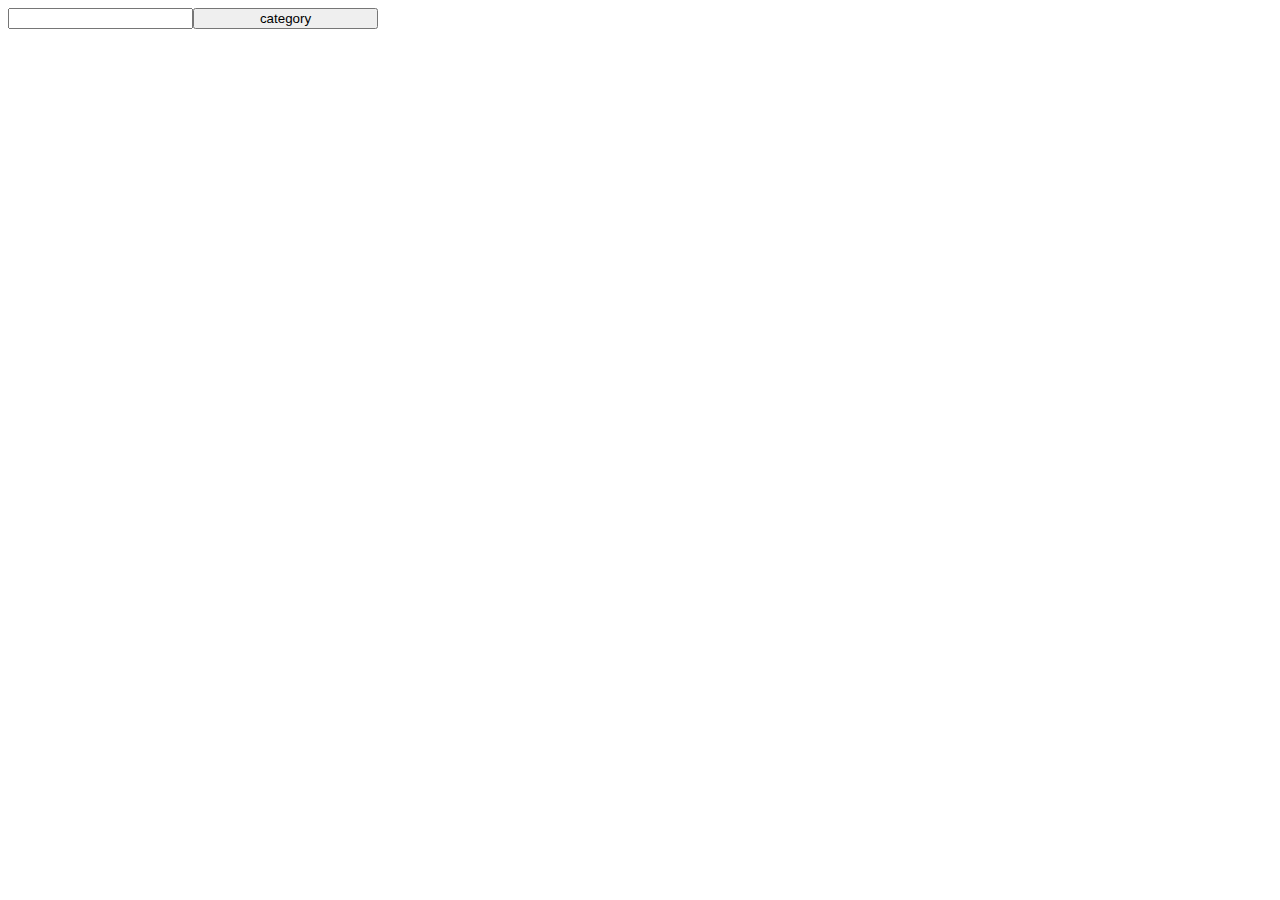
<file: boxes/by.epam.lab.verstka/index.html>
<!DOCTYPE html>
<html lang="en">
<head>
    <meta charset="UTF-8">
    <meta http-equiv="X-UA-Compatible" content="IE=edge">
    <meta name="viewport" content="width=device-width, initial-scale=1.0">
    <title>Document</title>
</head>
<style>
    .inactive{
        opacity: 0;
    }
</style>
<body>
    <div style="display: flex;">
        <form action="" id="search">
            <input type="text" id="search_text">
        </form>
        <div style="display: flex; flex-direction: column;">
            <button id="category_btn">category</button>
            <form action="" class="category-form inactive" id="category-form">
                <input type="text" id="category-search-input">
                <div class="search-result">
                    <ul>
                    </ul>
                </div> 
            </form>
        </div>
    </div>
    

        <h1 id="cards"></h1>
    <script>
        var categories = {
            "fish_id":"fish",
            "cat_id":"cat",
            "dog_id":"dog",
            "parrot_id":"parrot"
        }        
        const category_form = document.getElementById('category-form');
        const category_btn = document.getElementById('category_btn');
        const search_list = document.querySelector(".search-result ul");
        const cards = document.querySelector("#cards");
        const search_input = document.querySelector("#search_text");

        // загрузка категорий
        uploadCategories(categories);



        // открытие/закрытие вкладки с категориями
        document.querySelector('#category_btn').addEventListener('click', function(){
            category_form.classList.toggle("inactive");
        })


        // срабатывает при выборе категории
        // item.getAttribute("category-value") - id категории
        // search_input.value - значение из поиска
        document.querySelectorAll('.result-button').forEach(item => {
            item.addEventListener('click', function(e){
                e.preventDefault();
                category_btn.innerHTML = item.innerHTML;
                //
                cards.innerHTML = "products from " + item.getAttribute("category-value") + " " + search_input.value;
                //
                category_form.classList.add("inactive");
            })
        })


        // срабатывает при наборе текста в поиске категорий
        // this.value - значение из поиска для категорий
        document.querySelector("#category-search-input").addEventListener("input", function(){
            removeResults();
            if (this.value !== ""){
                console.log("changed");
                var filtered = Object.fromEntries(Object.entries(categories).filter(([k,v]) => v.indexOf(this.value) !== -1));
                uploadCategories(filtered);
            } else {
                uploadCategories(categories);
            }
            
        })


        // добавляет новый результат (строчку) поиск категорий
        function appendNewResult(key, value){
            var li = document.createElement('li');
                var a = document.createElement('a');
                a.setAttribute('href', '#');
                a.classList.add('result-button');
                a.setAttribute('category-value', key)
                a.innerHTML = value;
                li.append(a);
                li.setAttribute('class','item');
                search_list.appendChild(li);
        }

        // удаляет все текущие строчки из поиска категорий
        function removeResults(){
            while (search_list.firstChild) {
                search_list.removeChild(search_list.lastChild);
            }
        }

        function uploadCategories(dict){
            for (const [key, value] of Object.entries(dict)) {
                appendNewResult(key, value);
            }
        }

    </script>
</body>
</html>
</file>
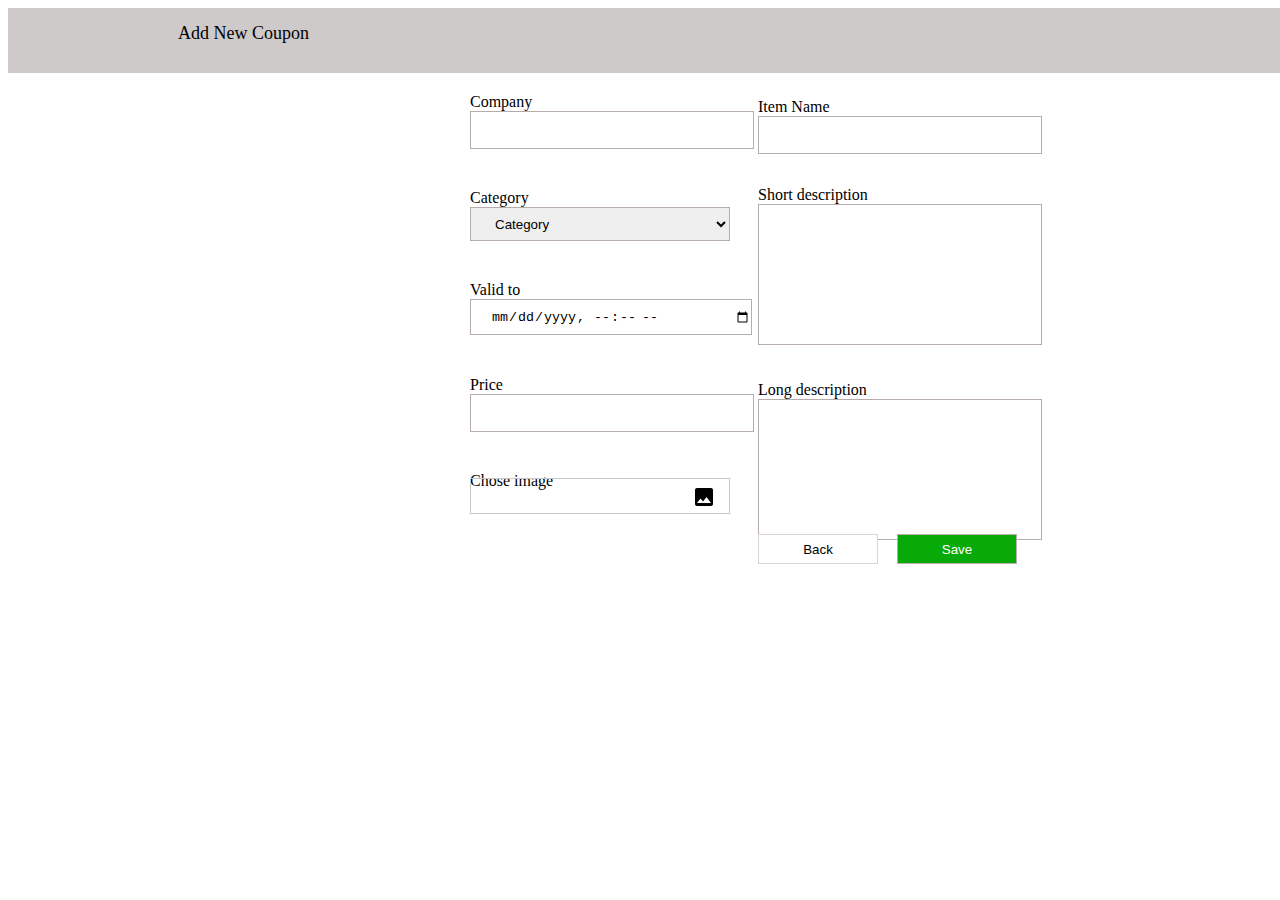
<file: boxes/by.epam.lab.verstka/addItemPage.html>
<!DOCTYPE html>
<html lang='en'>

<head>
  <meta charset='UTF-8' />
  <title>Add Item Page</title>
  <link rel='stylesheet' href='/boxes/styles/registration.css' />
  <script src="https://code.jquery.com/jquery-3.3.1.js" integrity="sha256-2Kok7MbOyxpgUVvAk/HJ2jigOSYS2auK4Pfzbm7uH60="
    crossorigin="anonymous">
    </script>
</head>


<body>
  <div id="header"></div>
  <div class="reactangle">Add New Coupon</div>
  <form action="" class="add-action">
    <div class="add-container left">
      <p>Company<span class="required"></span> <br>
        <input type="text" class="reg-form" />

      <p>Category<span class="required"></span> <br>
        <select name="Catehory" class="reg-form">
          <option value="choice">Category</option>
          <option value="choice">Category</option>
          <option value="choice">Category</option>
        </select>
      <p>Valid to<span class="required"></span> <br>
        <input type="datetime-local" class="reg-form" />
      <p>Price<span class="required"></span> <br>
        <input type="number" class="reg-form" />

      <p>Chose image</p>
      <div class="field__wrapper">

        <input name="file" type="file" name="file" id="field__file-2" class="field field__file" multiple>
        <label class="field__file-wrapper" for="field__file-2">
          <div class="field__file-fake">
            <div class="field__file-button"></div>
          </div>
        </label>
      </div>
    </div>

    <div class="add-container right">
      <p>Item Name<span class="required"></span> <br>
        <input type="text" class="reg-form">
      <p>Short description<span class="required"></span> <br>
        <textarea class="reg-form description" ></textarea>
      <p>Long description<span class="required"></span> <br>
        <textarea class="reg-form description" maxlength="500"></textarea>
    </div>
    <div class="reg-buttons" id="add-acation">
      <button type="submit" formaction="#" class="reg-button white">Back</button>
      <button type="submit" formaction="#" class="reg-button">Save</button>
    </div>
  </form>

  <div class='footer'>
    <div class='footer-item footer-one'></div>
  </div>
</body>


<script>
  $(function () {
    $("#header").load("header.html");
  });

  let fields = document.querySelectorAll('.field__file');
  Array.prototype.forEach.call(fields, function (input) {
    let label = input.nextElementSibling,
      labelVal = label.querySelector('.field__file-fake').innerText;

    input.addEventListener('change', function (e) {
      let countFiles = '';
      if (this.files && this.files.length >= 1)
        countFiles += this.files.length;

      if (countFiles)
        label.querySelector('.field__file-fake').innerText = 'Files: ' + countFiles;
      else
        label.querySelector('.field__file-fake').innerText = labelVal;
    });
  });
</script>

</html>
</file>
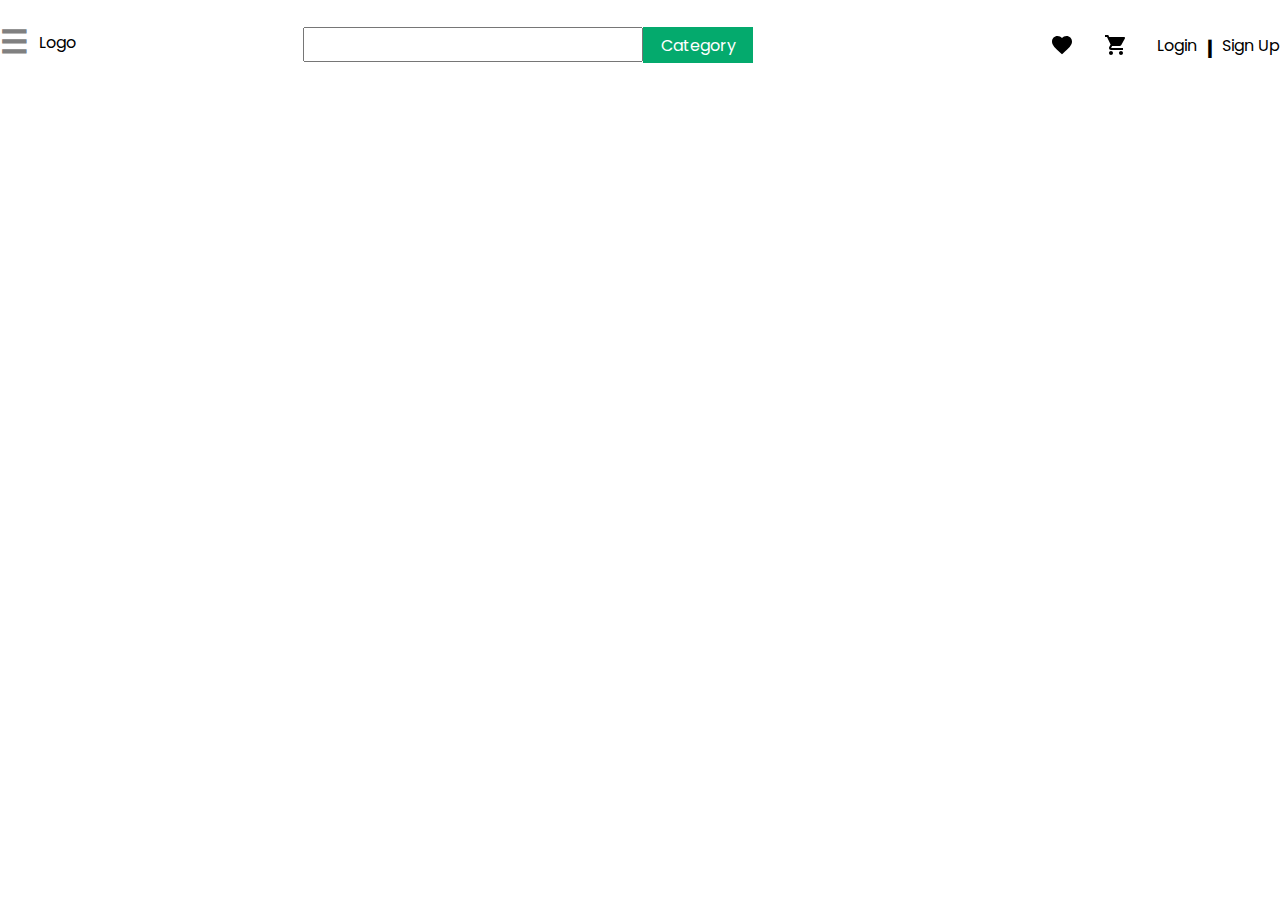
<file: boxes/by.epam.lab.verstka/header.html>
<!DOCTYPE html>
<html lang='en'>

<head>
  <meta charset='UTF-8' />
  <meta http-equiv="X-UA-Compatible" content="IE=edge">
  <meta name="viewport" content="width=device-width, initial-scale=1.0">
  <title>Haeder</title>
  <link rel='stylesheet' href='/boxes/styles/style.css' />
  <link rel='stylesheet' href='/boxes/styles/filter.css' />
  <link rel="stylesheet" href="https://cdnjs.cloudflare.com/ajax/libs/font-awesome/4.7.0/css/font-awesome.min.css">
  <link rel="preconnect" href="https://fonts.googleapis.com">
  <link rel="preconnect" href="https://fonts.gstatic.com" crossorigin>
  <link href="https://fonts.googleapis.com/css2?family=Poppins:wght@300;400;500&display=swap" rel="stylesheet">
</head>

<body>
  <div class='menu-container'>

    <div class='menu'>
      <div class="left-menu">
        <h1 class="strip" data-text="☰">☰</h1>
        <a href="/boxes/first/main.html" class="logo">Logo</a>
      </div>


      <div class="seach-panel">
        <form action="" id="search" name="second">
          <input type="text" id="search_text" name="secondText" onkeyup="searchItem()">
        </form>
      <div class="dropdown">
        <button onclick="myFunction()" class="dropbtn">Category</button>
        <div id="myDropdown" class="dropdown-content">
          <input type="text" placeholder="Search.." id="myInput" onkeyup="filterFunction()">
          <a onclick="categorySearch('nature')">Base</a>
          <a onclick="categorySearch('blog')">Blog</a>
          <a onclick="categorySearch('nature')">Nature</a>
          <a onclick="categorySearch('tecnology')">tecnology</a>
        </div>
      </div>
    </div>


      <div class="link">
        <div class='svg1'>
          <p><a href="#"><img src='/images/favorite_black_24dp.svg' /></a></p>
        </div>
        <div class='svg2'>
          <p><a href="#"> <img src='/images/shopping_cart_black_24dp.svg' /></a></p>
        </div>
        <a href="#" class="heder-button">Login</a>
        <h1 class="vertik-strip" data-text="|">|</h1>
        <a href="#" class="heder-button">Sign Up</a>
      </div>
    </div>
  </div>

  <!-- <script src="/script/debounce.js"></script> -->

</body>

</html>
</file>
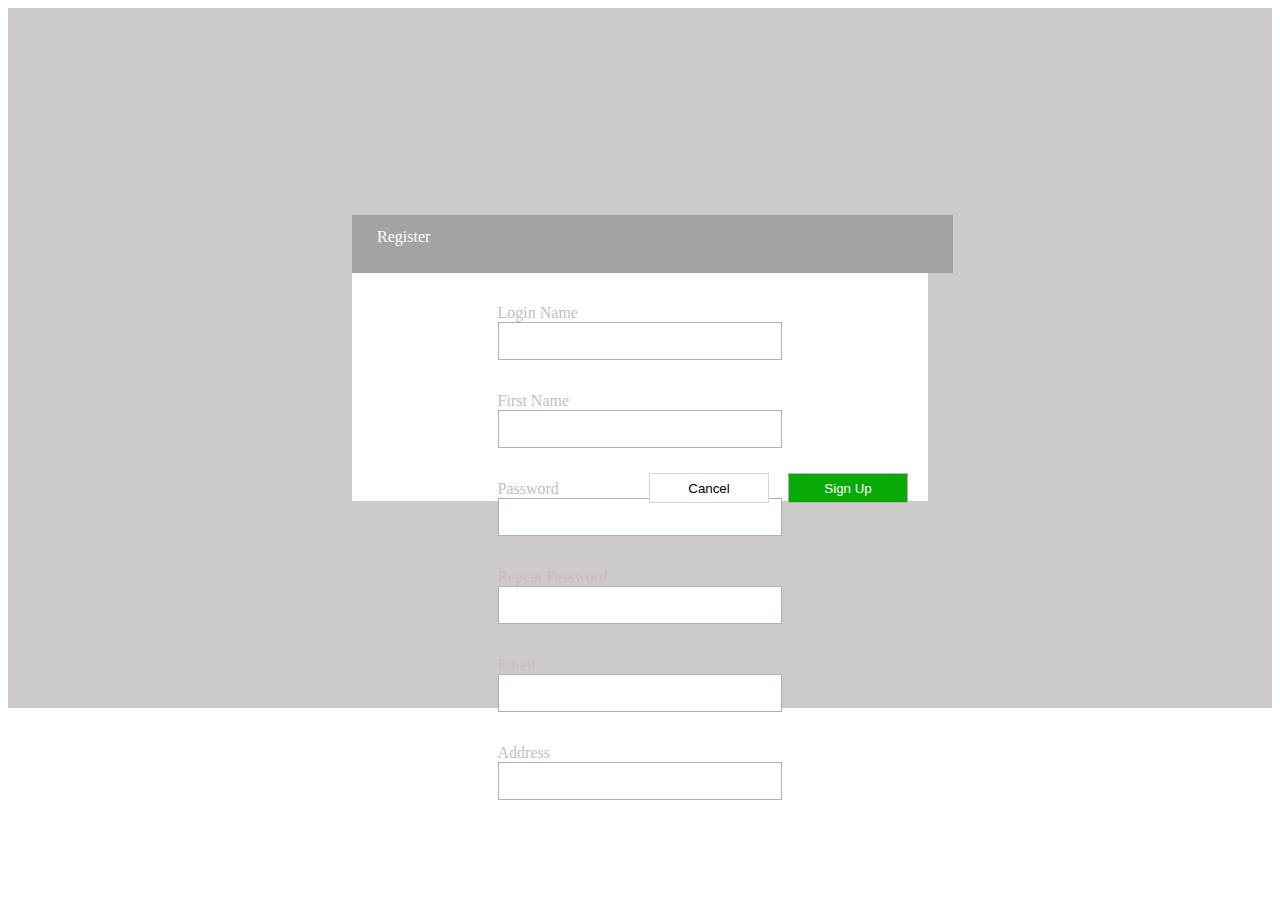
<file: boxes/by.epam.lab.verstka/register.html>
<!DOCTYPE html>
<html lang='en'>
  <head>
    <meta charset='UTF-8'/>
    <title>Registration Page</title>
    <link rel='stylesheet' href='/boxes/styles/registration.css'/>
    <script src="https://code.jquery.com/jquery-3.3.1.js"
    integrity="sha256-2Kok7MbOyxpgUVvAk/HJ2jigOSYS2auK4Pfzbm7uH60="
    crossorigin="anonymous">
  </script>
  </head>


<body>

  <div id="header"></div>

  <div class="registration-form-container">
    <div class="registration-container">
        <div class="from-sign">Register</div>
         <div class="reg-forms">
          <p class="p1-white">Login Name<span class="required"></span> <br>
           <input type="text" class="reg-form" />
           <p class="p1-white">First Name<span class="required"></span> <br>
           <input type="text" class="reg-form" />
           <p class="p1-white">Password<span class="required"></span> <br>
           <input type="text" class="reg-form" />
           <p class="p1-white">Repeat Password<span class="required"></span> <br>
           <input type="text" class="reg-form" />
           <p class="p1-white">Email<span class="required"></span> <br>
           <input type="text" class="reg-form" />
           <p class="p1-white">Address<span class="required"></span> <br>
           <input type="text" class="reg-form"/>
         </div>
        <form action="#" method="get"></form>
         <div class="reg-buttons">
            <button type="submit" formaction="#" class="reg-button white">Cancel</button>
            <button type="submit" formaction="#" class="reg-button">Sign Up</button>
         </div>
        </form>
    </div>
  </div>
    
  <div class='footer'>
    <div class='footer-item footer-one'></div>
  </div>
</body>

<script> 
    $(function(){
      $("#header").load("header.html"); 
    });
    </script> 
  </html>
</file>
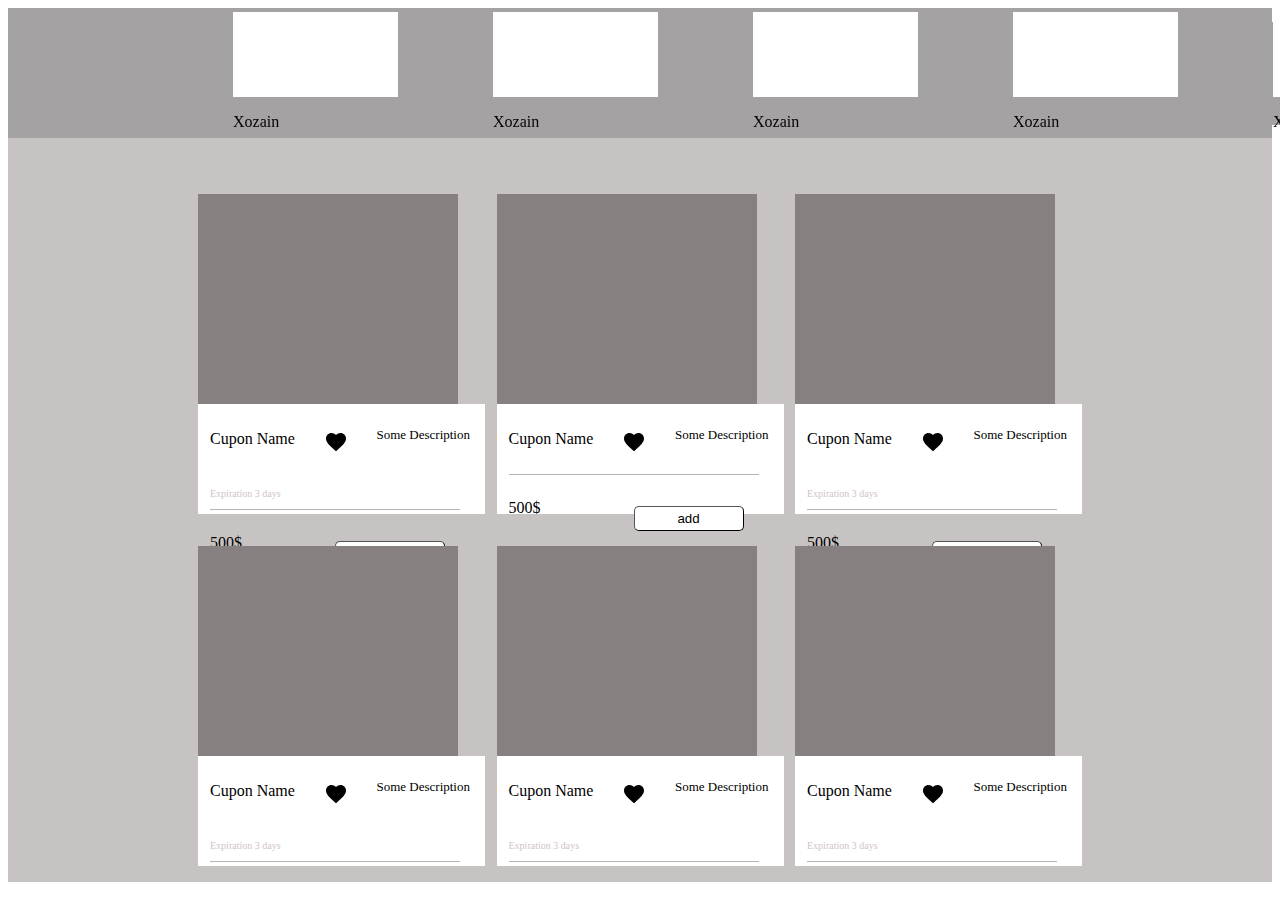
<file: boxes/by.epam.lab.verstka/test.html>
<!DOCTYPE html>
<html lang='en'>

<head>
  <meta charset='UTF-8' />
  <title>Main Page</title>
  <link rel='stylesheet' href='/boxes/styles/main.css' />
  <script src="https://code.jquery.com/jquery-3.3.1.js" integrity="sha256-2Kok7MbOyxpgUVvAk/HJ2jigOSYS2auK4Pfzbm7uH60="
    crossorigin="anonymous">
    </script>
</head>


<body>

  <div id="header"></div>
  <div class="main-panel">
    <div class="main-panel menu">
      <div class="hed-bar">
        <div class="head-icon"></div>
        <p>Xozain</p>
      </div>
    </div>
    <div class="main-panel menu">
      <div class="hed-bar">
        <div class="head-icon"></div>
        <p>Xozain</p>
      </div>
    </div>
    <div class="main-panel menu">
      <div class="hed-bar">
        <div class="head-icon"></div>
        <p>Xozain</p>
      </div>
    </div>

    <div class="main-panel menu">
      <div class="hed-bar">
        <div class="head-icon"></div>
        <p>Xozain</p>
      </div>
    </div>
    <div class="main-panel menu">
      <div class="hed-bar">
        <div class="head-icon"></div>
        <p>Xozain</p>
      </div>
    </div>
    <div class="main-panel menu">
      <div class="hed-bar">
        <div class="head-icon"></div>
        <p>Xozain</p>
      </div>
    </div>
    <div class="main-panel menu">
      <div class="hed-bar">
        <div class="head-icon"></div>
        <p>Xozain</p>
      </div>
    </div>
  </div>

  <div class="main-body">

    <div class="tovar">
      <div class="icon-image"></div>
      <div class="icon-body">
        <p>Cupon Name</p>
        <p><a href="#"> <img src='/images/favorite_black_24dp.svg' /></a></p>
        <p class="descr-style">Some Description</p>
        <p class="small">Expiration 3 days</p>
        <div class="line"></div>
        <p class="price">500$</p>
        <button class="add-button">add</button>
      </div>
    </div>

    <div class="tovar">
      <div class="icon-image"></div>
      <div class="icon-body">
        <p>Cupon Name</p>
        <p><a href="#"> <img src='/images/favorite_black_24dp.svg' /></a></p>
        <p class="descr-style">Some Description</p>
        <div class="line"></div>
        <p class="price">500$</p>
        <button class="add-button">add</button>
      </div>
    </div>

    <div class="tovar">
      <div class="icon-image"></div>
      <div class="icon-body">
        <p>Cupon Name</p>
        <p><a href="#"> <img src='/images/favorite_black_24dp.svg' /></a></p>
        <p class="descr-style">Some Description</p>
        <p class="small">Expiration 3 days</p>
        <div class="line"></div>
        <p class="price">500$</p>
        <button class="add-button">add</button>
      </div>
    </div>

    <div class="tovar">
      <div class="icon-image"></div>
      <div class="icon-body">
        <p>Cupon Name</p>
        <p><a href="#"> <img src='/images/favorite_black_24dp.svg' /></a></p>
        <p class="descr-style">Some Description</p>
        <p class="small">Expiration 3 days</p>
        <div class="line"></div>
        <p class="price">500$</p>
        <button class="add-button">add</button>
      </div>
    </div>

    <div class="tovar">
      <div class="icon-image"></div>
      <div class="icon-body">
        <p>Cupon Name</p>
        <p><a href="#"> <img src='/images/favorite_black_24dp.svg' /></a></p>
        <p class="descr-style">Some Description</p>
        <p class="small">Expiration 3 days</p>
        <div class="line"></div>
        <p class="price">500$</p>
        <button class="add-button">add</button>
      </div>
    </div>

    <div class="tovar">
      <div class="icon-image"></div>
      <div class="icon-body">
        <p>Cupon Name</p>
        <p><a href="#"> <img src='/images/favorite_black_24dp.svg' /></a></p>
        <p class="descr-style">Some Description</p>
        <p class="small">Expiration 3 days</p>
        <div class="line"></div>
        <p class="price">500$</p>
        <button class="add-button">add</button>
      </div>
    </div>

    
  </div>


  <script src="/script/scroll.js"></script>

</body>

<script>
  $(function () {
    $("#header").load("header.html");
  });
</script>
</html>
</file>
<file: boxes/styles/registration.css>
.registration-container{
    color: black;
    width: 576px;
    height: 286px;
  background-color: white;
  flex-direction:row;
  }

  .registration-form-container{
    display: flex;
  justify-content: center; 
  align-items: center;
  background-color: rgb(206, 202, 202);
  height: 700px;
  }

  .from-sign{
    display: flex;
    width: 576px;
    height: 45px;
    padding-top: 13px;
    padding-left: 25px;
    color: white;
    background-color: rgb(164, 162, 162);
  }
  
  .reg-forms{
    display: flex;
    justify-content: space-around; 
    align-items: center;
    flex-direction: row;
    width: 555px;
    height: 168px;
    margin-top: 15px;
    margin-left: 10px;
    flex-wrap: wrap;
  }

  .reg-form{
    color: black;
    height: 34px;
    width: 260px;
    padding-left: 20px;
    border-width: 1px;
    border-color: #b7acac;
    border-style: ridge;
  }

  .reg-form.description{
    height: 135px;
  }

  .reg-buttons{
    margin-top: 10px;
    display: flex;
    justify-content: space-between;
    align-items: flex-end;
    margin-left: 297px;
    margin-top: 17px;
    width: 259px;
    
  }
  
  .reg-button{
    border-style: ridge;
    width: 120px;
    height: 30px;
    border-width: 1px;
    background-color: rgb(7, 170, 7);
  }

  .reg-button.white{
    border-style: ridge;
  color: black;
  border-color: rgb(220, 211, 211);
  border-width: 1px;
  background-color: white;
  }

.reactangle{
  background-color: rgb(206, 202, 202);
  display: flex;
  width: 1540px;
  height: 50px;
  padding-left: 170px;
  padding-top: 15px;
  font-size: large;
  font-style: Monospace;
}

.add-container.left{
  display: flex;
  justify-content: space-between;
  align-items: center;
  flex-direction: row;
  margin-top: 0px;
  height: 445px;
  width: 350px;
  flex-wrap: wrap;
  margin-left: 387px;
}

.add-container.right {
  display: flex;
    justify-content: space-between;
    align-items: center;
    flex-direction: row;
    margin-top: -436px;
    height: 435px;
    width: 200px;
    flex-wrap: wrap;
    margin-left: 675px;
}

.field__wrapper {
  width: 100%;
  position: relative;
  text-align: center;
}
 
.field__file {
  visibility: hidden
}
 
.field__file-wrapper {
  display: flex;
  margin-top: -55px;
  height: 34px;
  width: 260px;
  display: flex;
  -webkit-box-pack: justify;
      -ms-flex-pack: justify;
          justify-content: end;
  -webkit-box-align: center;
      -ms-flex-align: center;
          align-items: center;
  -ms-flex-wrap: wrap;
      flex-wrap: wrap;

}
 
.field__file-fake {
  display: flex;
  padding-left: 220px;
  height: 34px;
  width: 260px;
  display: flex;
  -ms-flex-align: center;
  align-items: center;
  padding: 0 15px;
  border: 1px solid #c7c7c7;
}
 
.field__file-button {
  display: flex;
  background-image: url(/images/image_black_24dp.svg);
  color: #fff;
  cursor: pointer;
  width: 21px;
  height: 22px;
  justify-content: end;
  margin-left: 206px
}

input {
  height: 1.2em;
}

input[name="q"] {
  padding-right: 1.8em;
}
.add-action{
  padding-left: 75px;
}

.reg-form.description{
  resize: none;
}

input[type="image"] {
  width: 1.2em;
  position: relative;
  left: -1.8em;
  vertical-align: middle;
}

#add-acation{
  margin-left: 675px;
}

.p1-white{
color: rgb(201, 188, 188);
}
.reg-button{
  color: white;
  border-width: 1px;
border-color: #baaeae;
}
</file>
<file: boxes/styles/style.css>
* {
  font-family: 'Poppins', sans-serif;
  margin: 0;
  padding: 0;
  box-sizing: border-box;
}

.body {
  background-color: white;
  font-family: Arial;
}

.menu-container {
  color: #fff;
  background-color: white;
  padding: 20px 0;
  display: flex;
  justify-content: center;
  height: 80px;
}

.menu {
  width: 1500px;
  height: 50px;
  display: flex;
  justify-content: space-between;
  align-items: center;
  color: black;
}

.link {
  display: flex;
  justify-content: space-between;
  height: 25px;
  width: 300px;
}

.vertik-strip {
  font-size: 20px;
}


.svg1 {
  margin-left: 70px;
  padding-right: 20px;
}

.svg2 {
  padding-right: 20px;
}

.search {
  width: 500px;
  height: 40px;
  color: black;
  border-color: black;
  border-width: 1px;
  border: 1px solid grey;
  width: 80%;
  background: #ffffff;
}
#search_text{
  width: 340px;
  height: 35px;
  padding-left: 20px;
}

.strip {
  color: gray;
}

.left-menu {
  display: flex;
  justify-content: left;
  align-items: center;
}

.logo {
  color: black;
  padding-left: 10px;
  text-decoration: none;
}


.form-container {
  display: flex;
  justify-content: center;
  align-items: center;
  background-color: rgb(235, 225, 225);
  height: 700px;
}

.form-container.form1 {
  color: black;
  width: 400px;
  padding-top: 70px;
  height: 255px;
  background-color: white;
  flex-direction: column;
  border-color: rgb(195, 192, 186);
  border-style: ridge;
  border-width: 1px;
}


.forms {
  display: flex;
  justify-content: space-between;
  align-items: center;
  width: auto;
  height: 85px;
  flex-direction: column;
  margin-top: 20px;
}

.login-button {
  background-color: rgb(7, 170, 7);
  border-style: ridge;
}

.footer {
  display: flex;
}

.footer-item {
  border: 1px solid #fff;
  background-color: #fff;
  height: 50px;
  flex: 1;
}

.login-button {
  color: white;
  background-color: rgb(24, 206, 112);
  border-color: #fff;
  border-color: rgb(195, 192, 186);
  border-width: 1px;
  width: 212px;
  height: 27px;
  margin-top: 10px;
}

.circle {
  height: 200px;
  width: 200px;
  padding-top: 30px;
  border-radius: 90%;
  line-height: 135px;
  text-align: center;
  background-color: rgb(200, 192, 192);
  margin-top: -210px;
}

.heder-button {
  text-decoration: none;
  color: black;
  opacity: 1;
  border-radius:5px;
}

.heder-button:hover {
    opacity: 0.6;
    background-color: #dfe4ee;
}



.left-menu {
  margin-top: -6px;
  color: black;
}

#category_btn{
  margin-top: 100px;
}

.login-form {
  border-color: #fff;
  border-color: rgb(195, 192, 186);
  border-width: 1px;
  width: 212px;
  height: 24px;
  border-style: ridge;
  text-align: center;
  flex-wrap: wrap;
  margin-top: 5px;
  height: 30px;
  justify-content: center;
  display: flex;
}
.h1-white{
  color: white;
}

form.search input[type=text]{
  height: 82%;
}
.checkout-container {
  display: flex;
  flex-direction: column;
  justify-content: space-between;
  width: auto;
  height: auto;
  margin-top: 28px;
    margin-left: 225px;
}

.checkout-container.elem {
  display: flex;
  justify-content: space-between;
  justify-content: space-around;
  align-items: center;
  width: 640px;
  height: 105px;
  flex-direction: row;
}

.medium-text{
  font-size:larger;
}

.elem-image {
  background-color: black;
  width: 70px;
  height: 70px;
}

.description {
  width: 262px;
}

.long-line {
  border-bottom: 2px solid rgb(185, 178, 178);
  width: 630px;
  margin-left: 257px;
  margin-top: 20px;
}

.price2{
  display: flex;
  justify-content: space-between;
  margin-left: 780px;
  margin-top: 10px;
}
.reg-buttons.check{
  margin-right: 200px;
  margin-left: 852px;
}

.item-image{
  width: 780px;
  height: 370px;
  background-color: rgb(220, 206, 206);
  margin-left: 90px;
}
.item-description{
  height: 64px;
  width: 785px;
    margin-left: 88px;
    margin-top: 20px;
    
}
.item-right{
  background-color: white;
  width: 300px;
  height: 370px;
  margin-top: -455px;
    margin-left: 920px;
    display: flex;
    flex-direction: column;
    justify-content: space-between;
    justify-content: space-around;
    flex-wrap: wrap;
    padding-left: 20px;
}



.dropbtn {
  background-color: #ffffff;
  color: rgb(0, 0, 0);
  padding: 16px;
  font-size: 16px;
}

.dropdown {
  position: relative;
  display: inline-block;
}

.dropdown-content {
  display: none;
  position: absolute;
  min-width: 160px;
  box-shadow: 0px 8px 16px 0px rgba(0,0,0,0.2);
  z-index: 1;
  border-color: black;
  border-width: 1px;
}

.dropdown-content a:hover {background-color: #ddd;}

.dropdown:hover .dropdown-content {display: block;}

.dropdown:hover .dropbtn {background-color: #998b8b;}

.seach-panel{
  display : flex;
  flex-direction: row;
}
</file>
<file: boxes/styles/filter.css>
.dropbtn {
    background-color: #04AA6D;
    color: white;
    padding: 5%;
    width: 110px;
    font-size: 16px;
    border: none;
    cursor: pointer;
  }
  
  .dropbtn:hover, .dropbtn:focus {
    background-color: #3e8e41;
  }
  
  #myInput {
    box-sizing: border-box;
    background-image: url('searchicon.png');
    background-position: 14px 12px;
    background-repeat: no-repeat;
    font-size: 12px;
    padding: 14px 20px 12px 45px;
    border: none;
    border-bottom: 1px solid #ddd;
  }
  
  #myInput:focus {outline: 3px solid #ddd;}
  
  .dropdown {
    position: relative;
    display: inline-block;
  }
  
  .dropdown-content {
    display: none;
    position: absolute;
    background-color: #f6f6f6;
    min-width: 190px;
    overflow: auto;
    border: 1px solid #ddd;
    z-index: 1;
    font-size: 12px;
  }
  
  .dropdown-content a {
    color: black;
    padding: 5px 10px;
    text-decoration: none;
    display: block;
  }
  
  .dropdown a:hover {background-color: #ddd;}
  
  .show {display: block;}
</file>
<file: boxes/styles/main.css>
.main-panel {
    display: flex;
    align-items: center;
    justify-content: space-between;
    width: auto;
    height: 130px;
    color: rgb(185, 180, 180);
    background-color: rgb(164, 162, 162);
    padding-right: 200px;
    padding-left: 190px;
}

.body{
    height: 100%;   
}



/* .main-panel {
    padding-right: 200px;
    padding-left: 190px;
    display: flex;
    width: auto;
    height: 130px;
    justify-content: center;
    justify-content: space-between;
    color: rgb(185, 180, 180);
    background-color: rgb(164, 162, 162);
} */

.head-icon {
    display: flex;
    color: white;
    width: 165px;
    height: 85px;
    background-color: white;
}

.container {
    position: relative;  
    max-width: 201px;
}
.container:before {
  content:"";
  position:absolute;
  width: 100%;
  height: 100%;
  top:0;left:0;right:0;
  background-color:rgba(251, 251, 251, 0);
  transition: margin-right 2s ease-in-out .5s;
}
.container:hover::before {
  background-color:rgba(255, 255, 255, 0.5);
}
.container img {
    width: 200px;
    height: 100px;
 display:block;
}
.container button {
  position: absolute;
  top: 45%;
  left: 54%;
  transform: translate(-50%, -50%);
  -ms-transform: translate(-50%, -50%);
  opacity:0;
  background-color: #000000;
  width: 120px;
  height: 40px;
  color: white;
  border-radius: 5px;
} 
.container:hover button {   
  opacity: 1;
}
.main-panel.menu {
    display: flex;
    width: auto;
    justify-content: center;
    height: 90px;
    padding-top: 13px;
    padding-left: 35px;
    padding-right: 60px;
    color: rgb(9, 1, 1);
    background-color: rgb(164, 162, 162);
    flex: 1 1 auto;
}

.main-body {
    padding-top: 40px;
    display: flex;
    flex-direction: row;
    flex-wrap: wrap;
    background-color: rgb(200, 195, 195);
    width: auto;
    align-items: center;
    justify-content: space-between;
    padding-right: 190px;
    padding-left: 190px;
    overflow: auto;
}

.main-body>* {
    margin: 1em 0;
}

.icon-body {
    display: flex;
    justify-content: space-between;
    flex-direction: row;
    flex-wrap: wrap;
    height: 100px;
    width: 260px;
    background-color: white;
    padding-right: 15px;
    padding-left: 12px;
    padding-top: 10px;
}

.icon-image {
    display: flex;
    background-color: rgb(134, 128, 128);
    width: 260px;
    height: 210px;
    transition: 1s;
    overflow: hidden;

}

.icon-image img:hover {
    transform: scale(1.1);
    /* Увеличиваем масштаб */
}

.tovar {
    flex-direction: column;
    justify-content: center;
    display: flex;
    flex-wrap: wrap;
}

.add-button {
    color: black;
    background-color: white;
    border-width: thin;
    border-color: black;
    height: 25px;
    width: 110px;
    margin-left: 125px;
    margin-top: -27px;
    opacity: 1;
    border-radius: 5px;
}

.add-button:hover {
    opacity: 0.6;
    background-color: #dfe4ee;
}

.small {
    color: rgb(208, 196, 196);
    font-size: x-small;
    padding-top: 4px;
}

.descr-style {
    font-size: 13px;
}

.price {
    padding-top: 8px;
}

.line {
    border-bottom: 1px solid rgb(185, 178, 178);
    width: 250px;
}

.footer {
    display: flex;
}

.hed-bar {
    width: auto;
    height: auto;
    display: flex;
    justify-content: center;
    flex-direction: column;
    padding-top: -10px;
}

.back-to-top {
    position: fixed;
    right: 3rem;
    bottom: 2rem;
    border-radius: 120%;
    background: #ff5900;
    padding: 0.5rem;
    border: none;
    cursor: pointer;
    transition: opacity 0.5s;
    height: 50px;
    width: 50px;
}

.back-to-top:hover {
    opacity: 60%;
}

.hidden {
    opacity: 0%;
}

.back-to-top-icon {
    width: 1rem;
    height: 1rem;
    color: #000000;
}

.tovar-category{
    display: none;
}
</file>
